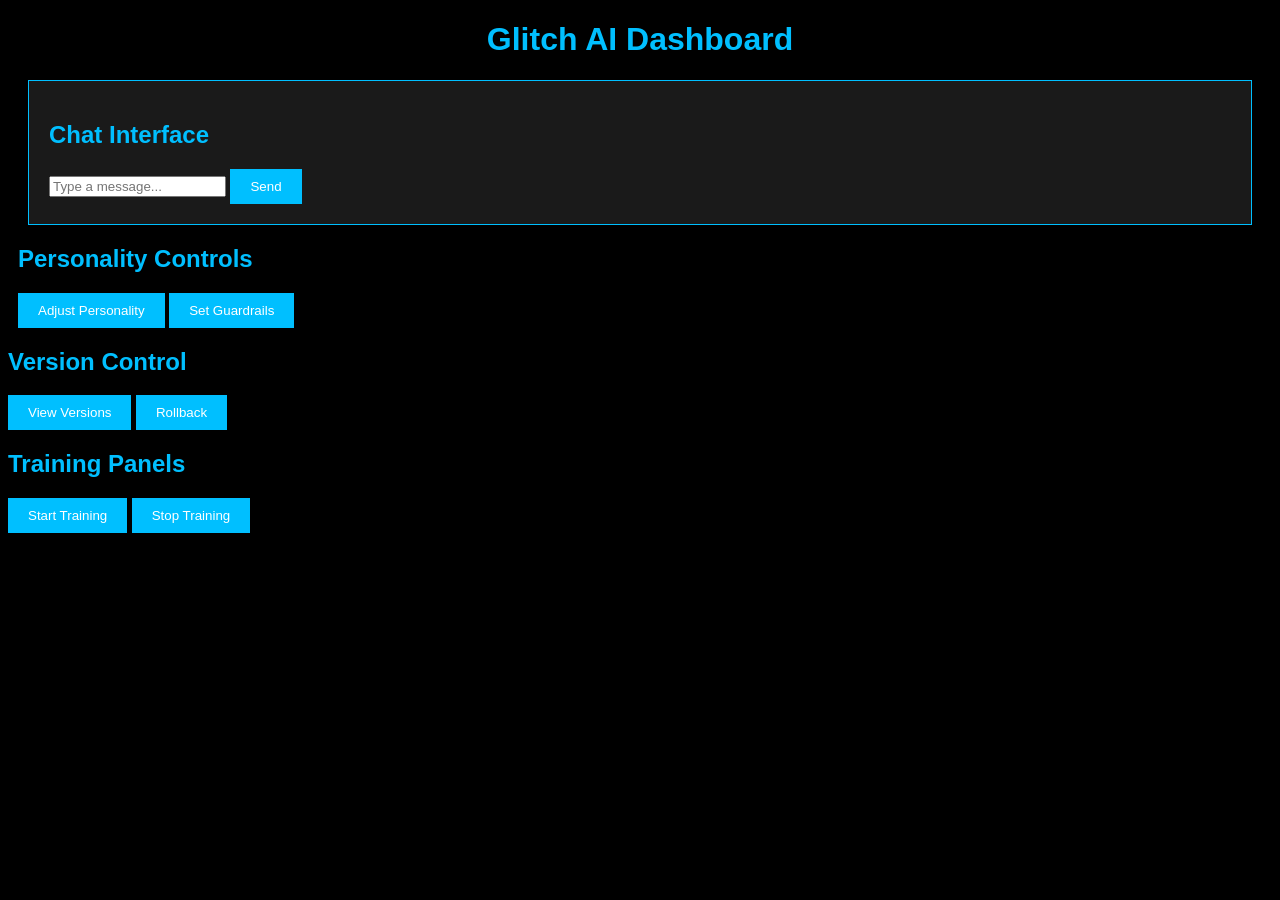
<file: dashboard.html>
<!DOCTYPE html>
<html lang="en">
<head>
    <meta charset="UTF-8">
    <meta name="viewport" content="width=device-width, initial-scale=1.0">
    <title>Glitch AI Dashboard</title>
    <style>
        body {
            background-color: #000;
            color: #00BFFF;
            font-family: Arial, sans-serif;
        }
        .header {
            text-align: center;
            margin: 20px;
        }
        .chat-interface {
            border: 1px solid #00BFFF;
            padding: 20px;
            margin: 20px;
            background-color: #1A1A1A;
        }
        .controls {
            margin: 10px;
        }
        button {
            background-color: #00BFFF;
            color: white;
            border: none;
            padding: 10px 20px;
            cursor: pointer;
        }
        button:hover {
            background-color: #007BBF;
        }
    </style>
</head>
<body>
    <div class="header">
        <h1>Glitch AI Dashboard</h1>
    </div>
    <div class="chat-interface">
        <h2>Chat Interface</h2>
        <div>
            <input type="text" placeholder="Type a message..." />
            <button>Send</button>
        </div>
    </div>
    <div class="controls">
        <h2>Personality Controls</h2>
        <button>Adjust Personality</button>
        <button>Set Guardrails</button>
    </div>
    <div class="version-control">
        <h2>Version Control</h2>
        <button>View Versions</button>
        <button>Rollback</button>
    </div>
    <div class="training-panels">
        <h2>Training Panels</h2>
        <button>Start Training</button>
        <button>Stop Training</button>
    </div>
</body>
</html>
</file>
